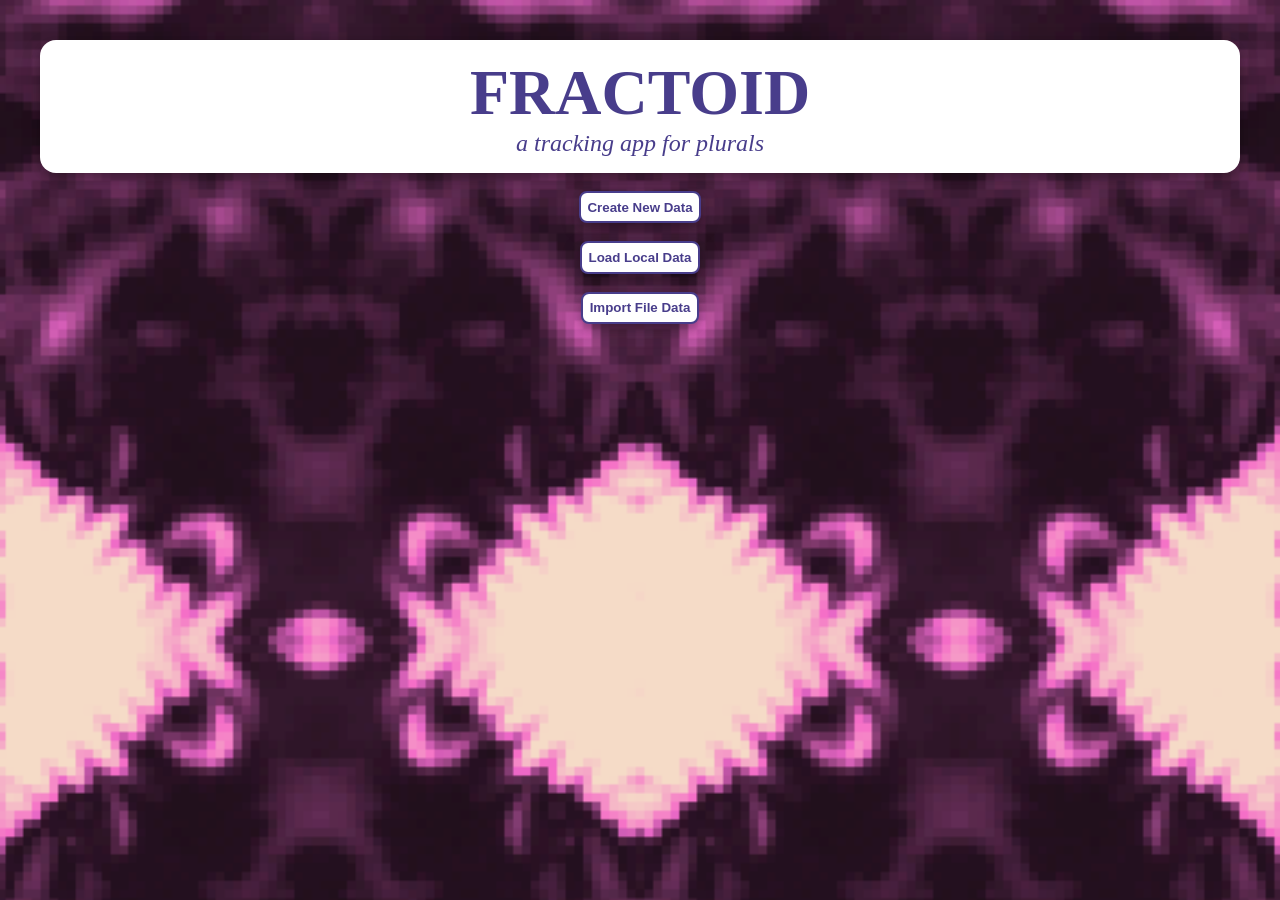
<file: index.html>
<!DOCTYPE html>
<html>

<head>
	<title>Fractoid</title>
	<meta charset="utf-8">
	<meta name="viewport" content="width=device-width,initial-scale=1">
	
	<link rel="manifest" href="manifest.json" />
	
	<link rel="stylesheet" href="styles.css">
	
	<script type="module" src="js/index.js"></script>
</head>

<body>
	<div class="centeredtext">
		<div class="casing">
			<span class="head1"> <b>FRACTOID</b> </span>
			<br>
			<span class="subt"> <i>a tracking app for plurals</i> </span>
		</div>
	
		<br>

		<button id="b_CreateNewData">
			<b>Create New Data</b>
		</button>
		
		<br><br>
		
		<button id="b_LoadOldData">
			<b>Load Local Data</b>
		</button>
		
		<br><br>
		
		<button>
			<b>Import File Data</b>
		</button>
		
	</div>
	
	<button id="install" hidden >Install</button>
</body>

</html>
</file>
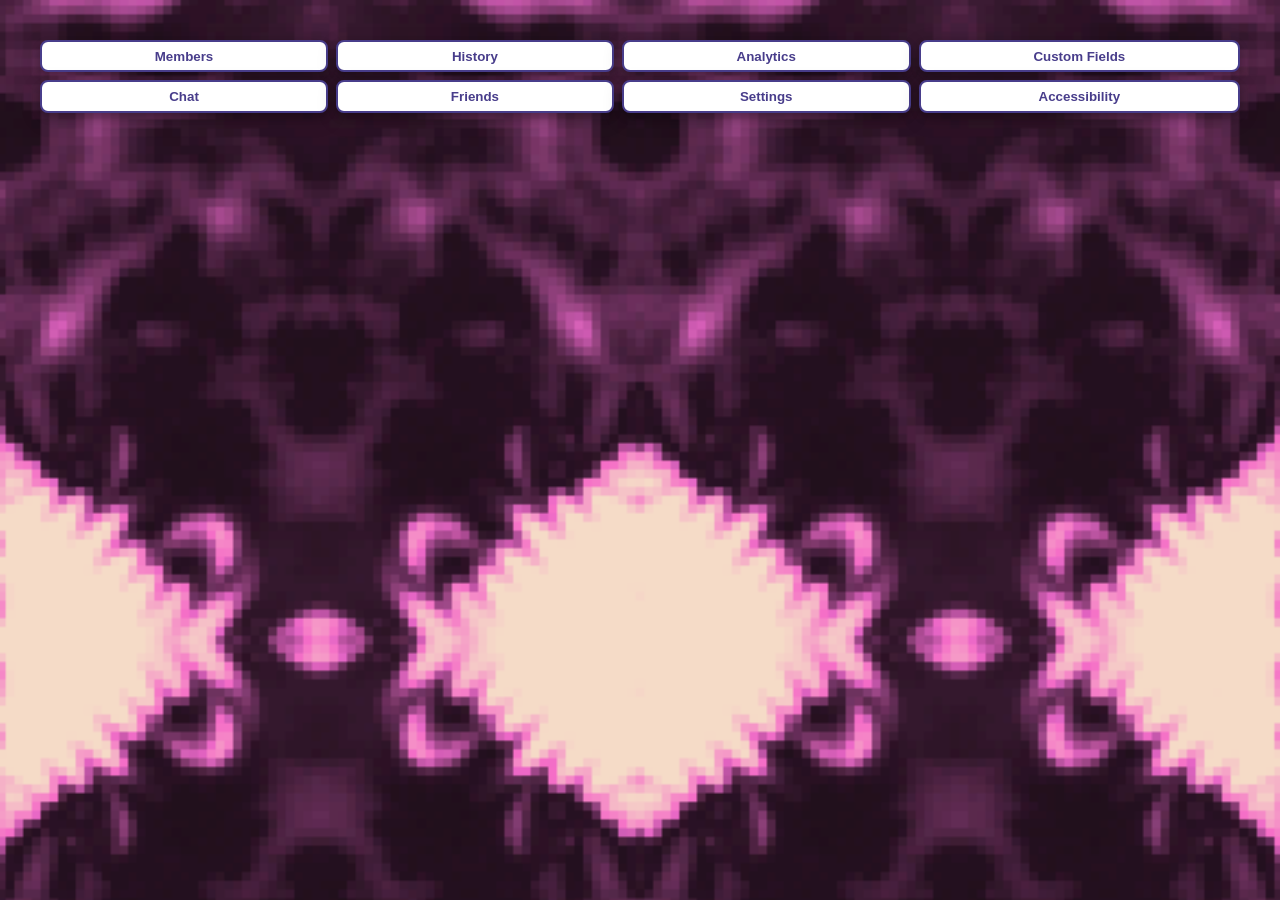
<file: pages/menuMain.html>
<!DOCTYPE html>
<html>

<head>
	<title>Fractoid</title>
	<meta charset="utf-8">
	<meta name="viewport" content="width=device-width,initial-scale=1">
	
	<link rel="manifest" href="../manifest.json" />
	
	<link rel="stylesheet" href="../styles.css">
	
	<script type="module" src="../js/menuMain.js"></script>
</head>

<body>

	<div class="grid24">
		<button id="b_MenuMembers">
			<b>Members</b>
		</button>
		
		<button>
			<b>History</b>
		</button>
		
		<button>
			<b>Analytics</b>
		</button>
		
		<button>
			<b>Custom Fields</b>
		</button>
		
		<button>
			<b>Chat</b>
		</button>
		
		<button>
			<b>Friends</b>
		</button>
		
		<button>
			<b>Settings</b>
		</button>
		
		<button>
			<b>Accessibility</b>
		</button>
	</div>
	
</body>
</file>
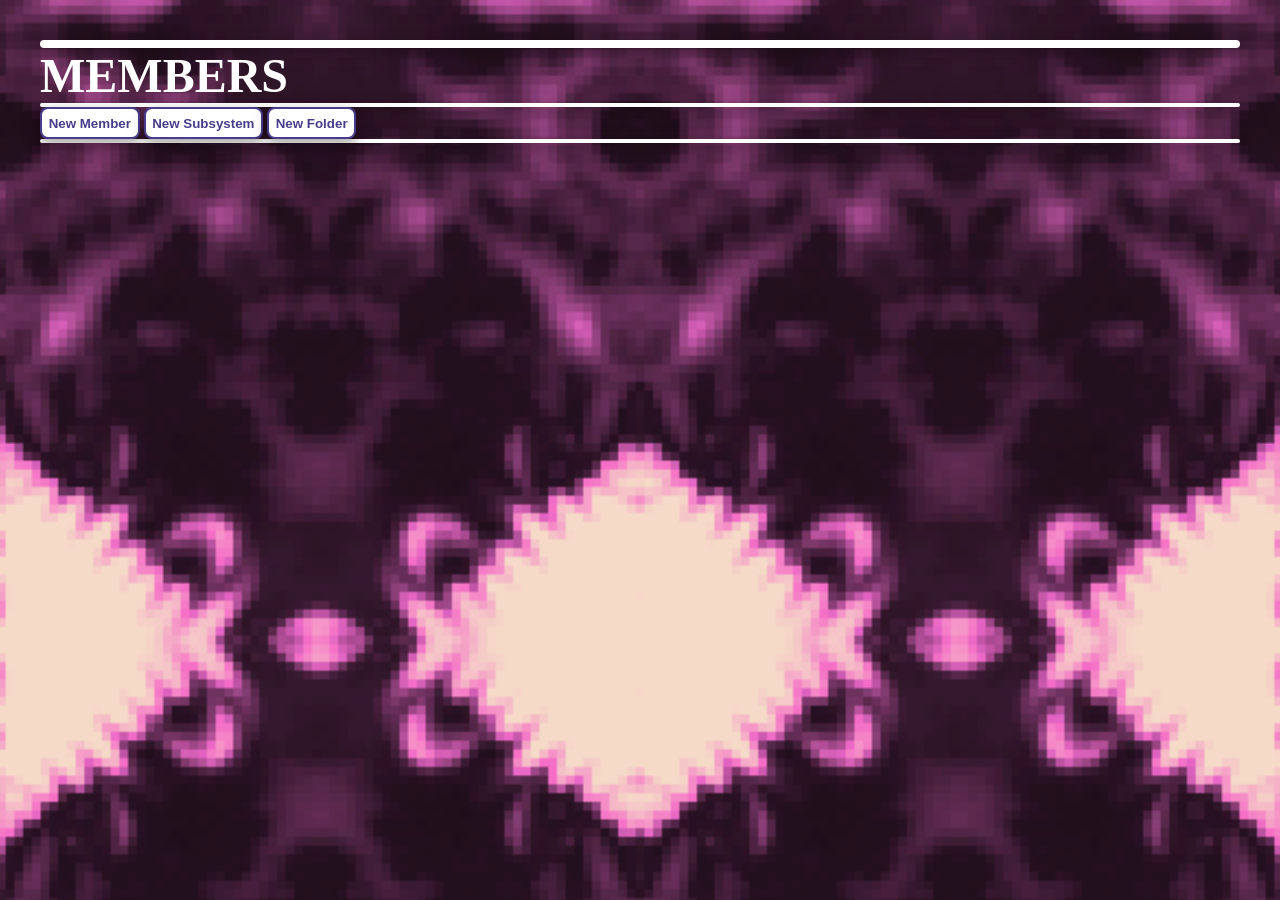
<file: pages/menuMembers.html>
<!DOCTYPE html>
<html>

<head>
	<title>Fractoid</title>
	<meta charset="utf-8">
	<meta name="viewport" content="width=device-width,initial-scale=1">
	
	<link rel="manifest" href="../manifest.json" />
	
	<link rel="stylesheet" href="../styles.css">
	
	<script type="module" src="../js/menuMembers.js"></script>
</head>

<body>
	<div class="divider4"></div>
	<span class="head2 whitetext"> <b> MEMBERS </b> </span>
	<br>
	<div class="divider2"></div>
	
	<button id="b_CreateNewMember">
		<b>New Member</b>
	</button>
	
	<button>
		<b>New Subsystem</b>
	</button>
	
	<button>
		<b>New Folder</b>
	</button>	
	
	<div class="divider2"></div>
	
	<br>
	
	<div id="d_MemberDisplayList" class="stacks">
	
	</div>
</body>
</file>
<file: styles.css>
* {box-sizing: border-box }

body {
	background-image: url("resources/default/background.png");
	background-size: 100%;
	padding: 2em;
}

.centeredtext {
	text-align: center;
}

.whitetext {
	color: white;
}

.casing {
	padding: 1em;
	background-color: white;
	color: #483D8B;
	border-radius: 16px;
	box-shadow: 0 4px 8px 0 rgba(0, 0, 0, 0.2), 0 6px 20px 0 rgba(0, 0, 0, 0.19);
}

.grid24 {
	display: grid;
	grid-template-columns: auto auto;
	width: 100%;
	gap: 8px;
	text-align: center;
}

.head1 {
	font-size: 48px;
}

.head2 {
	font-size: 32px;
}

.subt {
	font-size: 16px;
}

button {
	border-radius: 8px;
	padding: 0.5em;
	border: 2px solid #483D8B;
	background-color: white;
	color: #483D8B;
	box-shadow: 0 4px 8px 0 rgba(0, 0, 0, 0.2), 0 6px 20px 0 rgba(0, 0, 0, 0.19);
}

button:hover {
	border: 2px solid white;
	background-color: #483D8B;
	color: white;
}

.divider4 {
	width: 100%;
	background-color: #FFFFFF;
	border-radius: 16px;
	box-shadow: 0 4px 8px 0 rgba(0, 0, 0, 0.2), 0 6px 20px 0 rgba(0, 0, 0, 0.19);
	padding: 4px;
}

.divider2 {
	width: 100%;
	background-color: #FFFFFF;
	border-radius: 16px;
	box-shadow: 0 4px 8px 0 rgba(0, 0, 0, 0.2), 0 6px 20px 0 rgba(0, 0, 0, 0.19);
	padding: 2px;
}

.stacks {
	display: grid;
	grid-template-columns: auto;
	gap: 16px;
}

.stack {
	height: 8em;
	width: 100%;
	display: flex;
	gap: 8px;
}

.stack > div:nth-child(1) {
	flex-basis: 16px;
	height: 100%;
	background-color: #FFFFFF;
	border-radius: 16px;
}

.stack > div:nth-child(2) {
	background-color: #483D8B;
	width: 100%;
	padding: 1em;
	background-color: white;
	color: #483D8B;
	border-radius: 16px;
	box-shadow: 0 4px 8px 0 rgba(0, 0, 0, 0.2), 0 6px 20px 0 rgba(0, 0, 0, 0.19);
	display: flex;
	gap: 8px;
	align-items: center;
}

.stack > div:nth-child(2) > img {
	height: 6em;
	width: 6em;
	border-radius: 16px;
}

.stack > div:nth-child(3) {
	height: 100%;
	flex-basis: 8em;
	width: 100%;
	padding: 1em;
	background-color: white;
	color: white;
	border-radius: 16px;
	box-shadow: 0 4px 8px 0 rgba(0, 0, 0, 0.2), 0 6px 20px 0 rgba(0, 0, 0, 0.19);
	border: 8px solid white;
}


@media only screen and (min-width: 600px) {
	.head1 {
		font-size: 64px;
	}
	
	.head2 {
		font-size: 48px;
	}

	.subt {
		font-size: 24px;
	}
	
	.grid24 {
		grid-template-columns: auto auto auto auto;
	}
	
	.stack > div:nth-child(2) {
		gap: 16px;
	}
	
	.genericflex12 {
		flex-wrap: nowrap;
	}
}
</file>
